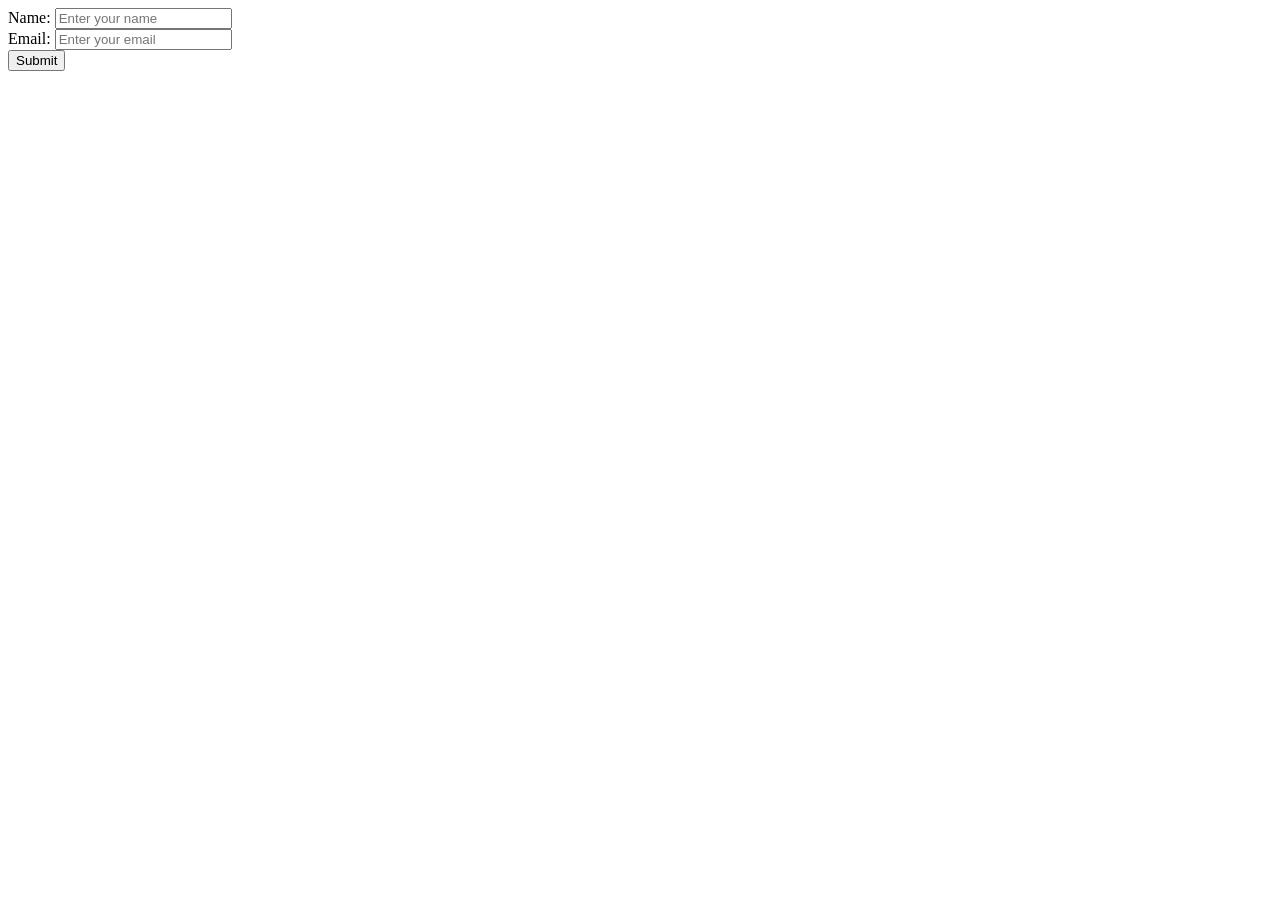
<file: 016 Web Development for Data Scientists/002 flask-form/templates/index.html>
<!DOCTYPE html>
<html lang="en">
<head>
    <meta charset="UTF-8">
    <meta name="viewport" content="width=device-width, initial-scale=1.0">
    <title>Form Handling in Flask</title>
</head>
<body>
    <form action="/" method="post">
        <label for="name">Name:</label>
        <input type="text" name="name" placeholder="Enter your name" id="name">
        <br>
        <label for="email">Email:</label>
        <input type="email" name="email" placeholder="Enter your email" id="email">
        <br>
        <input type="submit" value="Submit">
    </form>
</body>
</html>
</file>
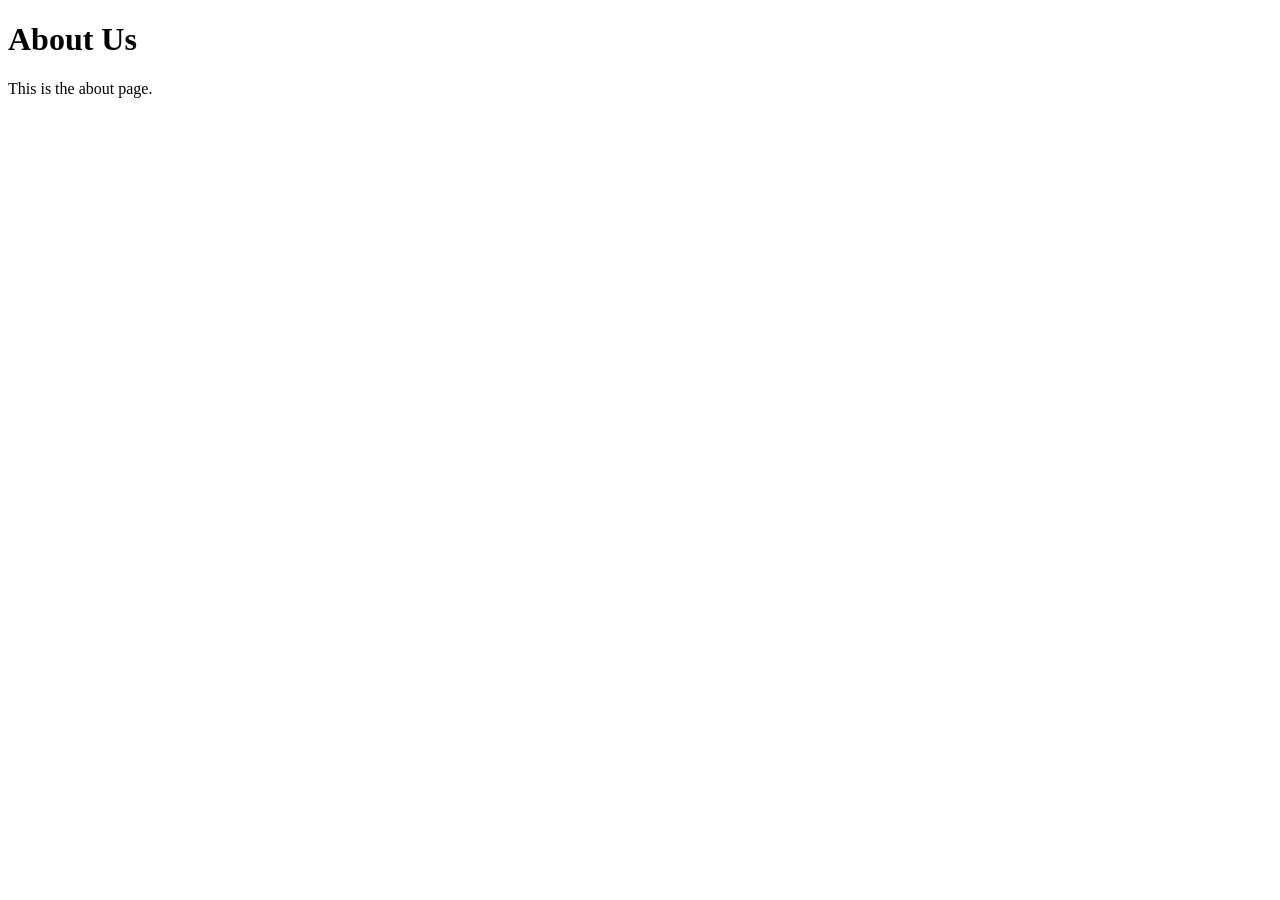
<file: 016 Web Development for Data Scientists/002 flask/templates/about.html>
<!DOCTYPE html>
<html lang="en">
<head>
    <meta charset="UTF-8">
    <meta name="viewport" content="width=device-width, initial-scale=1.0">
    <title>About Us</title>
</head>
<body>
    <h1>About Us</h1>
    <p>This is the about page.</p>
</body>
</html>
</file>
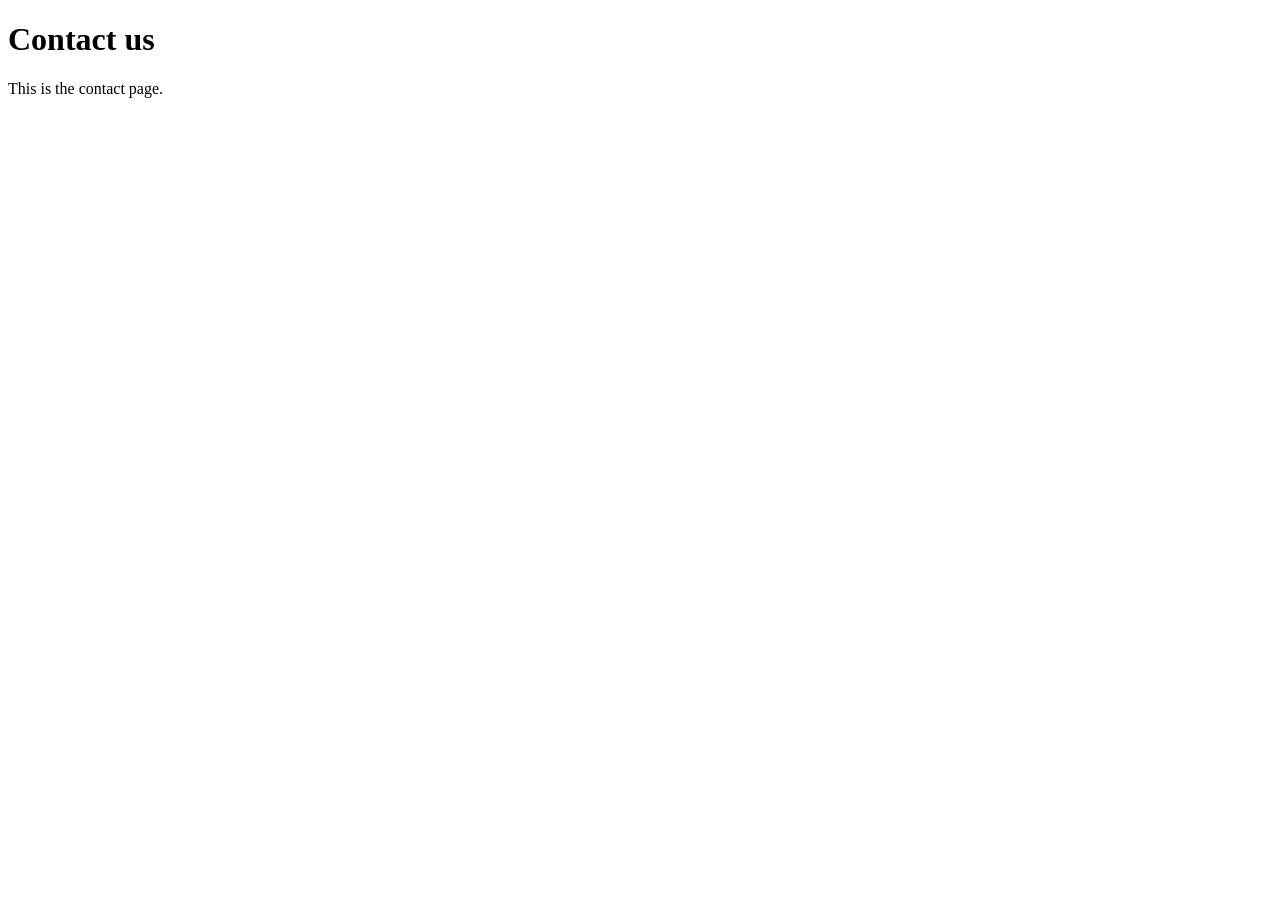
<file: 016 Web Development for Data Scientists/002 flask/templates/contact.html>
<!DOCTYPE html>
<html lang="en">
<head>
    <meta charset="UTF-8">
    <meta name="viewport" content="width=device-width, initial-scale=1.0">
    <title>Contact us</title>
</head>
<body>
    <h1>Contact us</h1>
    <p>This is the contact page.</p>
</body>
</html>
</file>
